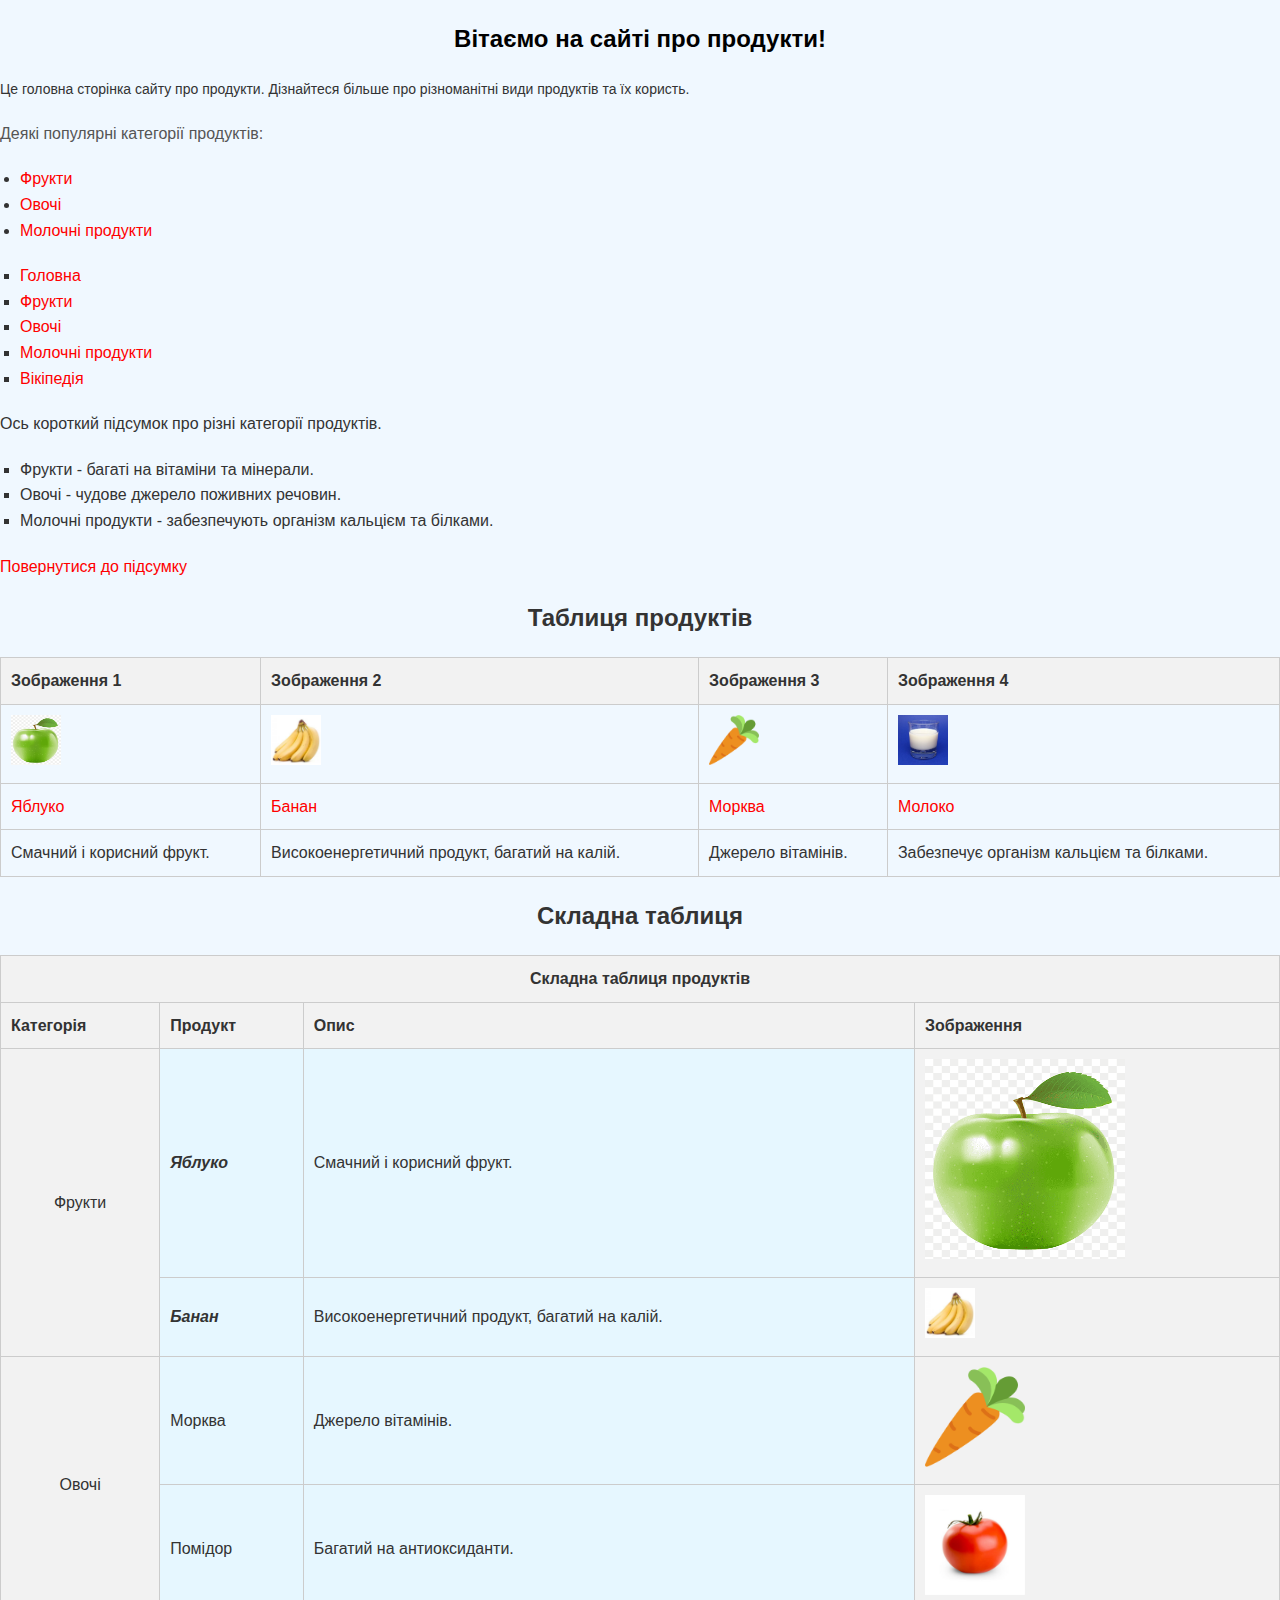
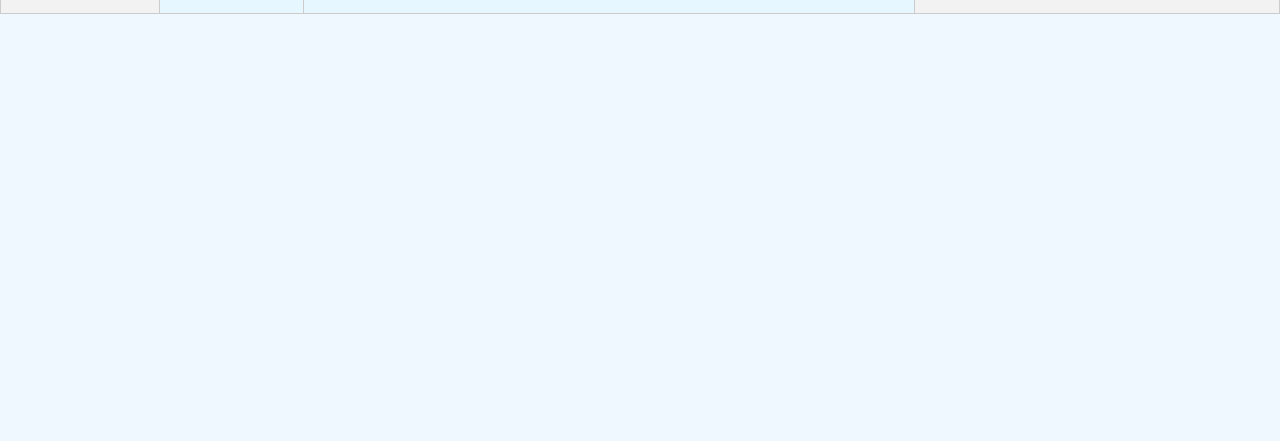
<file: lab3/index.html>
<!DOCTYPE html>
<html lang="uk">
<head>
    <meta charset="UTF-8">
    <meta name="author" content="Ваше Ім'я">
    <title>Продукти - Головна</title>
    <link rel="stylesheet" href="styles.css">
    <style>
        a { color: blue; } /* Колір гіперпосилань */
        body { background-color: #f0f8ff; }
        table { width: 100%; border-collapse: collapse; }
        th, td { border: 1px solid #ccc; padding: 10px; }
        th { background-color: #f2f2f2; }
    </style>
</head>
<body>
    <h1 style="font-family: Arial, sans-serif; text-align: center;"><dl><dt>Вітаємо на сайті про продукти!</dt></dl></h1>
    <p style="font-family: Verdana, sans-serif; font-size: 14px; color: #333;">Це головна сторінка сайту про продукти. Дізнайтеся більше про різноманітні види продуктів та їх користь.</p>
    <p class="custom-paragraph">Деякі популярні категорії продуктів:</p>
    <ul style="list-style-type: disc;">
        <li><a href="fruits.html">Фрукти</a></li>
        <li><a href="vegetables.html">Овочі</a></li>
        <li><a href="dairy.html">Молочні продукти</a></li>
    </ul>
    <nav>
        <ul>
            <li><a href="index.html">Головна</a></li>
            <li><a href="fruits.html#apple">Фрукти</a></li>
            <li><a href="vegetables.html">Овочі</a></li>
            <li><a href="dairy.html">Молочні продукти</a></li>
            <li><a href="https://uk.wikipedia.org/wiki/Фрукт" target="_blank">Вікіпедія</a></li>
        </ul>
    </nav>
    <p id="summary">Ось короткий підсумок про різні категорії продуктів.</p>
    <ul style="list-style-type: square;">
        <li>Фрукти - багаті на вітаміни та мінерали.</li>
        <li>Овочі - чудове джерело поживних речовин.</li>
        <li>Молочні продукти - забезпечують організм кальцієм та білками.</li>
    </ul>
    <a href="#summary">Повернутися до підсумку</a>
    <h2>Таблиця продуктів</h2>
    <table  cellpadding="5" cellspacing="0" style="width: 100%;">
        <thead style="background-color: #ccc;">
            <tr>
                <th>Зображення 1</th>
                <th>Зображення 2</th>
                <th>Зображення 3</th>
                <th>Зображення 4</th>
            </tr>
        </thead>
        <tbody>
            <tr>
                <td><img src="apple.png" alt="Яблуко" width="50" height="50"></td>
                <td><img src="banana.jpg" alt="Банан" width="50" height="50"></td>
                <td><img src="carrot.png" alt="Морква" width="50" height="50"></td>
                <td><img src="milk.jpg" alt="Молоко" width="50" height="50"></td>
            </tr>
            <tr>
                <td><a href="fruits.html#apple">Яблуко</a></td>
                <td><a href="fruits.html#banana">Банан</a></td>
                <td><a href="vegetables.html#carrot">Морква</a></td>
                <td><a href="dairy.html#milk">Молоко</a></td>
            </tr>
            <tr>
                <td>Смачний і корисний фрукт.</td>
                <td>Високоенергетичний продукт, багатий на калій.</td>
                <td>Джерело вітамінів.</td>
                <td>Забезпечує організм кальцієм та білками.</td>
            </tr>
        </tbody>
    </table>
    <h2>Складна таблиця</h2>
    <table   cellpadding="10" cellspacing="5">
        <colgroup>
            <col style="background-color:#f2f2f2;">
            <col span="2" style="background-color:#e6f7ff;">
            <col style="background-color:#f2f2f2;">
        </colgroup>
        <thead>
            <tr>
                <th colspan="4" style="text-align: center;">Складна таблиця продуктів</th>
            </tr>
            <tr>
                <th>Категорія</th>
                <th>Продукт</th>
                <th>Опис</th>
                <th>Зображення</th>
            </tr>
        </thead>
        <tbody>
            <tr>
                <td rowspan="2" style="text-align: center;">Фрукти</td>
                <td><b><i>Яблуко</i></b></td>
                <td>Смачний і корисний фрукт.</td>
                <td><img src="apple.png" alt="Яблуко" width="200" height="200"></td>
            </tr>
            <tr>
                <td><b><i>Банан</i></b></td>
                <td>Високоенергетичний продукт, багатий на калій.</td>
                <td><img src="banana.jpg" alt="Банан" width="50" height="50"></td>
            </tr>
            <tr>
                <td rowspan="2" style="text-align: center;">Овочі</td>
                <td>Морква</td>
                <td>Джерело вітамінів.</td>
                <td><img src="carrot.png" alt="Морква" width="100" height="100"></td>
            </tr>
            <tr>
                <td>Помідор</td>
                <td>Багатий на антиоксиданти.</td>
                <td><img src="tomato.jpg" alt="Помідор" width="100" height="100"></td>
            </tr>
        </tbody>
    </table>
    
 
    <iframe src="https://uk.wikipedia.org/wiki/Фрукт" width="600" height="400" style="border: none;"></iframe>
</body>
</html>
</file>
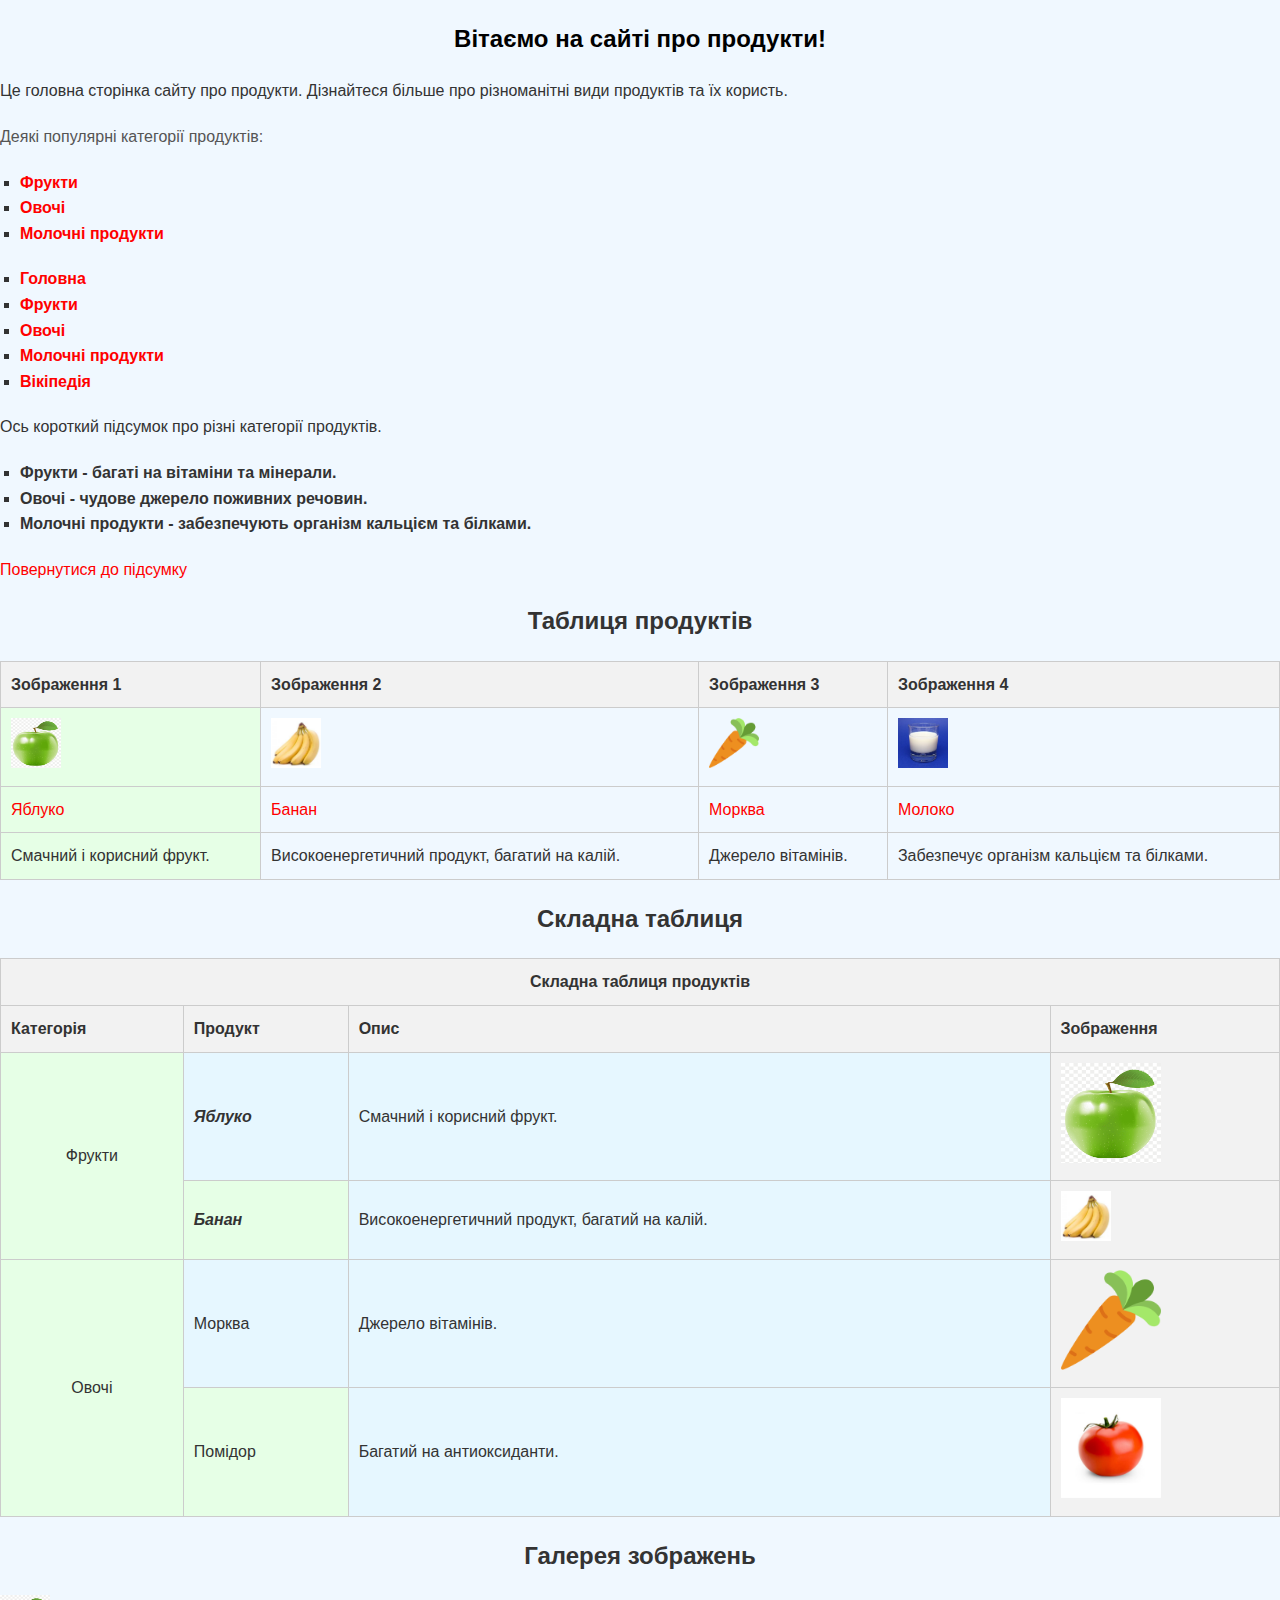
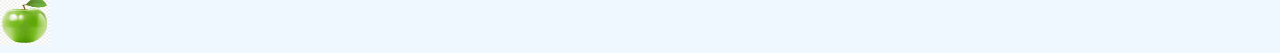
<file: lab4/index.html>
<!DOCTYPE html>
<html lang="uk">
<head>
    <meta charset="UTF-8">
    <meta name="author" content="Ваше Ім'я">
    <title>Продукти - Головна</title>
    <link rel="stylesheet" href="styles.css">
</head>
<body>
    <h1>Вітаємо на сайті про продукти!</h1>
    <p>Це головна сторінка сайту про продукти. Дізнайтеся більше про різноманітні види продуктів та їх користь.</p>
    <p class="custom-paragraph">Деякі популярні категорії продуктів:</p>
    <ul>
        <li><a href="fruits.html">Фрукти</a></li>
        <li><a href="vegetables.html">Овочі</a></li>
        <li><a href="dairy.html">Молочні продукти</a></li>
    </ul>
    <nav>
        <ul>
            <li><a href="index.html">Головна</a></li>
            <li><a href="fruits.html#apple">Фрукти</a></li>
            <li><a href="vegetables.html">Овочі</a></li>
            <li><a href="dairy.html">Молочні продукти</a></li>
            <li><a href="https://uk.wikipedia.org/wiki/Фрукт" target="_blank">Вікіпедія</a></li>
        </ul>
    </nav>
    <p id="summary">Ось короткий підсумок про різні категорії продуктів.</p>
    <ul>
        <li>Фрукти - багаті на вітаміни та мінерали.</li>
        <li>Овочі - чудове джерело поживних речовин.</li>
        <li>Молочні продукти - забезпечують організм кальцієм та білками.</li>
    </ul>
    <a href="#summary">Повернутися до підсумку</a>
    <h2>Таблиця продуктів</h2>
    <table>
        <thead>
            <tr>
                <th>Зображення 1</th>
                <th>Зображення 2</th>
                <th>Зображення 3</th>
                <th>Зображення 4</th>
            </tr>
        </thead>
        <tbody>
            <tr>
                <td><img src="apple.png" alt="Яблуко" width="50" height="50"></td>
                <td><img src="banana.jpg" alt="Банан" width="50" height="50"></td>
                <td><img src="carrot.png" alt="Морква" width="50" height="50"></td>
                <td><img src="milk.jpg" alt="Молоко" width="50" height="50"></td>
            </tr>
            <tr>
                <td><a href="fruits.html#apple">Яблуко</a></td>
                <td><a href="fruits.html#banana">Банан</a></td>
                <td><a href="vegetables.html#carrot">Морква</a></td>
                <td><a href="dairy.html#milk">Молоко</a></td>
            </tr>
            <tr>
                <td>Смачний і корисний фрукт.</td>
                <td>Високоенергетичний продукт, багатий на калій.</td>
                <td>Джерело вітамінів.</td>
                <td>Забезпечує організм кальцієм та білками.</td>
            </tr>
        </tbody>
    </table>
    <h2>Складна таблиця</h2>
    <table>
        <colgroup>
            <col style="background-color:#f2f2f2;">
            <col span="2" style="background-color:#e6f7ff;">
            <col style="background-color:#f2f2f2;">
        </colgroup>
        <thead>
            <tr>
                <th colspan="4" style="text-align: center;">Складна таблиця продуктів</th>
            </tr>
            <tr>
                <th>Категорія</th>
                <th>Продукт</th>
                <th>Опис</th>
                <th>Зображення</th>
            </tr>
        </thead>
        <tbody>
            <tr>
                <td rowspan="2" style="text-align: center;">Фрукти</td>
                <td><b><i>Яблуко</i></b></td>
                <td>Смачний і корисний фрукт.</td>
                <td><img src="apple.png" alt="Яблуко" width="100" height="100"></td>
            </tr>
            <tr>
                <td><b><i>Банан</i></b></td>
                <td>Високоенергетичний продукт, багатий на калій.</td>
                <td><img src="banana.jpg" alt="Банан" width="50" height="50"></td>
            </tr>
            <tr>
                <td rowspan="2" style="text-align: center;">Овочі</td>
                <td>Морква</td>
                <td>Джерело вітамінів.</td>
                <td><img src="carrot.png" alt="Морква" width="100" height="100"></td>
            </tr>
            <tr>
                <td>Помідор</td>
                <td>Багатий на антиоксиданти.</td>
                <td><img src="tomato.jpg" alt="Помідор" width="100" height="100"></td>
            </tr>
        </tbody>
    </table>
    <h2>Галерея зображень</h2>
    
    <img src="apple.png" alt="Яблуко" width="50" height="50">
    <img src="apple.png" alt="Яблу
</file>
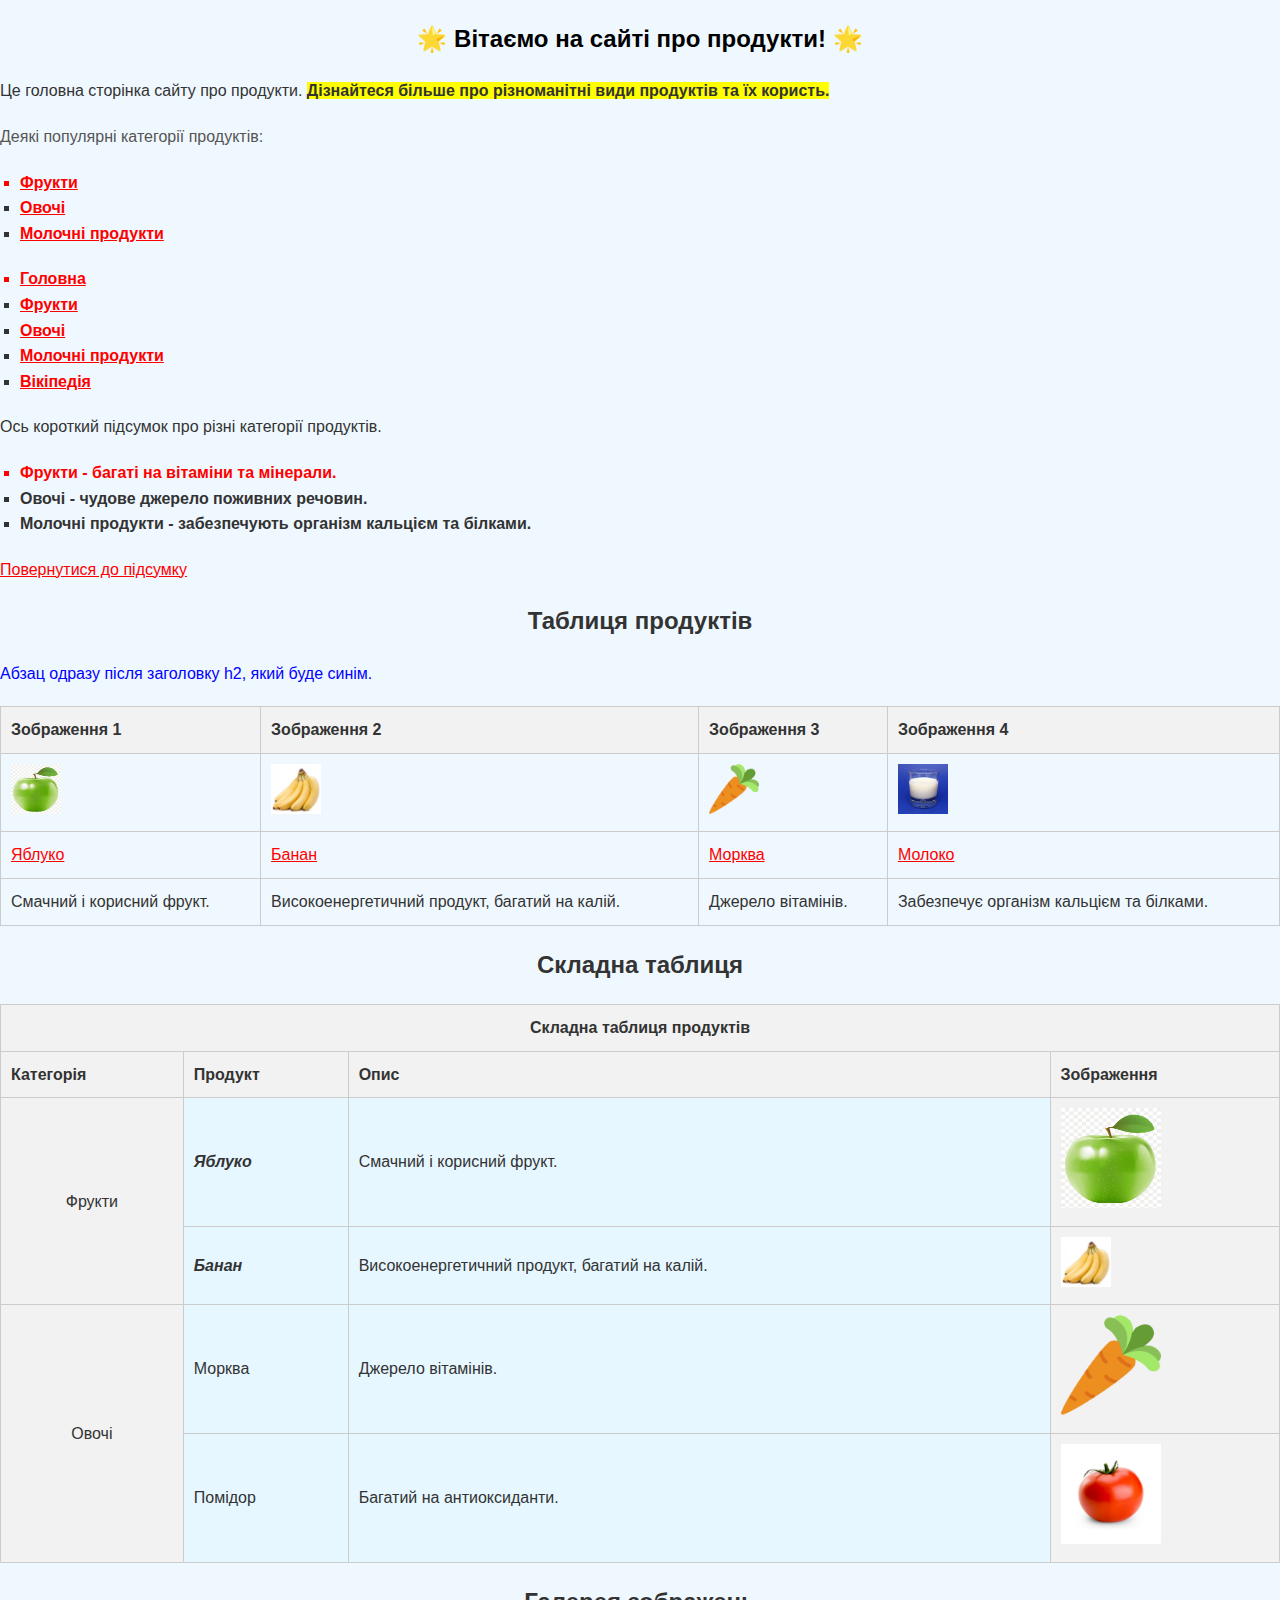
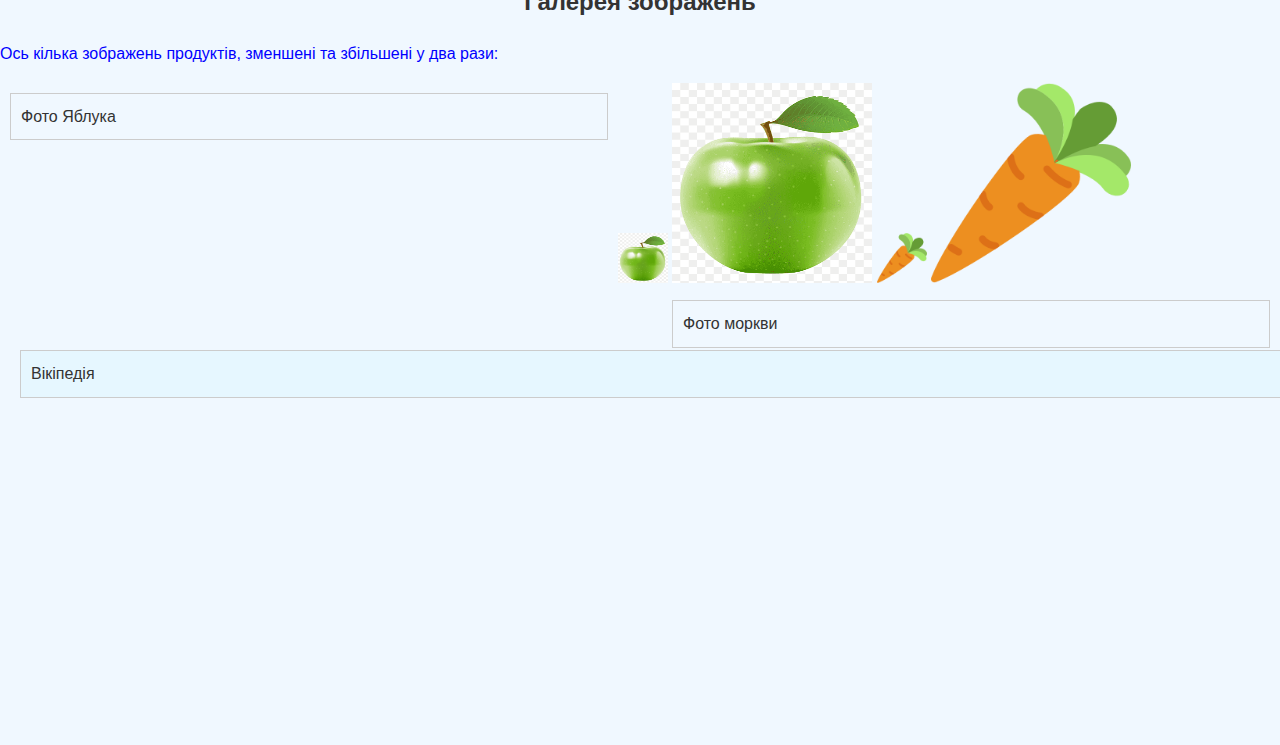
<file: lab5/index.html>
<!DOCTYPE html>
<html lang="uk">
<head>
    <meta charset="UTF-8">
    <meta name="author" content="Ваше Ім'я">
    <title>Продукти - Головна</title>
    <link rel="stylesheet" href="styles.css">
</head>
<body>
    <h1>Вітаємо на сайті про продукти!</h1>
    <p>Це головна сторінка сайту про продукти. <span class="highlight">Дізнайтеся
     більше про різноманітні види продуктів та їх користь.</span></p>
    <p class="custom-paragraph">Деякі популярні категорії продуктів:</p>
    
    <!-- Дочірні селектори -->
    <ul>
        <li><a href="fruits.html">Фрукти</a></li>
        <li><a href="vegetables.html">Овочі</a></li>
        <li><a href="dairy.html">Молочні продукти</a></li>
    </ul>
    
    <!-- Контекстні селектори -->
    <nav>
        <ul>
            <li><a href="index.html">Головна</a></li>
            <li><a href="fruits.html#apple">Фрукти</a></li>
            <li><a href="vegetables.html">Овочі</a></li>
            <li><a href="dairy.html">Молочні продукти</a></li>
            <li><a href="https://uk.wikipedia.org/wiki/Фрукт" target="_blank">Вікіпедія</a></li>
        </ul>
    </nav>
    
    <p id="summary">Ось короткий підсумок про різні категорії продуктів.</p>
    <ul>
        <li>Фрукти - багаті на вітаміни та мінерали.</li>
        <li>Овочі - чудове джерело поживних речовин.</li>
        <li>Молочні продукти - забезпечують організм кальцієм та білками.</li>
    </ul>
    <a href="#summary">Повернутися до підсумку</a>
    
    <h2>Таблиця продуктів</h2>
    <p>Абзац одразу після заголовку h2, який буде синім.</p>
    
    <table>
        <thead>
            <tr>
                <th>Зображення 1</th>
                <th>Зображення 2</th>
                <th>Зображення 3</th>
                <th>Зображення 4</th>
            </tr>
        </thead>
        <tbody>
            <tr>
                <td><img src="apple.png" alt="Яблуко" width="50" height="50"></td>
                <td><img src="banana.jpg" alt="Банан" width="50" height="50"></td>
                <td><img src="carrot.png" alt="Морква" width="50" height="50"></td>
                <td><img src="milk.jpg" alt="Молоко" width="50" height="50"></td>
            </tr>
            <tr>
                <td><a href="fruits.html#apple">Яблуко</a></td>
                <td><a href="fruits.html#banana">Банан</a></td>
                <td><a href="vegetables.html#carrot">Морква</a></td>
                <td><a href="dairy.html#milk">Молоко</a></td>
            </tr>
            <tr>
                <td>Смачний і корисний фрукт.</td>
                <td>Високоенергетичний продукт, багатий на калій.</td>
                <td>Джерело вітамінів.</td>
                <td>Забезпечує організм кальцієм та білками.</td>
            </tr>
        </tbody>
    </table>
    
    <h2>Складна таблиця</h2>
    <table>
        <colgroup>
            <col style="background-color:#f2f2f2;">
            <col span="2" style="background-color:#e6f7ff;">
            <col style="background-color:#f2f2f2;">
        </colgroup>
        <thead>
            <tr>
                <th colspan="4" style="text-align: center;">Складна таблиця продуктів</th>
            </tr>
            <tr>
                <th>Категорія</th>
                <th>Продукт</th>
                <th>Опис</th>
                <th>Зображення</th>
            </tr>
        </thead>
        <tbody>
            <tr>
                <td rowspan="2" style="text-align: center;">Фрукти</td>
                <td><b><i>Яблуко</i></b></td>
                <td>Смачний і корисний фрукт.</td>
                <td><img src="apple.png" alt="Яблуко" width="100" height="100"></td>
            </tr>
            <tr>
                <td><b><i>Банан</i></b></td>
                <td>Високоенергетичний продукт, багатий на калій.</td>
                <td><img src="banana.jpg" alt="Банан" width="50" height="50"></td>
            </tr>
            <tr>
                <td rowspan="2" style="text-align: center;">Овочі</td>
                <td>Морква</td>
                <td>Джерело вітамінів.</td>
                <td><img src="carrot.png" alt="Морква" width="100" height="100"></td>
            </tr>
            <tr>
                <td>Помідор</td>
                <td>Багатий на антиоксиданти.</td>
                <td><img src="tomato.jpg" alt="Помідор" width="100" height="100"></td>
            </tr>
        </tbody>
    </table>
    
    <h2>Галерея зображень</h2>
    <p>Ось кілька зображень продуктів, зменшені та збільшені у два рази:</p>
    <img src="apple.png" alt="Яблуко" width="50" height="50">
    <img src="apple.png" alt="Яблуко велике" width="200" height="200">
    <img src="carrot.png" alt="Морква" width="50" height="50">
    <img src="carrot.png" alt="Морква велика" width="200" height="200">
    
    <!-- Плаваючі блоки -->
    <div class="float-left">
        Фото Яблука
    </div>
    <div class="float-right">
        Фото моркви
    </div>
    
    <!-- Позиціонування блоків -->
    <div class="positioned">
        Вікіпедія
    </div>
    
    
    <iframe src="https://uk.wikipedia.org/wiki/Фрукт" width="600" height="400" style="border: none;"></iframe>
</body>
</html>
</file>
<file: lab3/styles.css>
/* Стиль для тіла (BODY) */
body {
    background-color: #f0f8ff;
    font-family: Verdana, sans-serif;
    color: #333;
    line-height: 1.6;
    margin: 0;
    padding: 0;
}

/* Стиль для заголовків (HN) */
h1, h2, h3, h4, h5, h6 {
    color: #333;
    text-align: center;
    margin-top: 20px;
    margin-bottom: 20px;
    font-weight: bold;
}

/* Стиль для посилань */
a {
    color: blue;
    text-decoration: none;
}

a:hover {
    color: darkblue;
}

/* Перевизначення стилю для посилань в документі */
body a {
    color: red !important;
}

/* Внутрішній стиль для абзацу */
p.custom-paragraph {
    font-size: 16px;
    color: #555;
    margin: 20px 0;
}

/* Стиль для списків */
ul, ol, dl {
    margin: 20px;
    padding: 0;
}

ul {
    list-style-type: square;
}

ol {
    list-style-type: decimal;
}

dl dt {
    font-weight: bold;
}

dl dd {
    margin-left: 20px;
}

/* Стиль для таблиць */
table {
    width: 100%;
    border-collapse: collapse;
    margin: 20px 0;
}

th, td {
    border: 1px solid #ccc;
    padding: 10px;
    text-align: left;
}

th {
    background-color: #f2f2f2;
}

/* Використання важливих оголошень */
h1 {
    font-size: 24px !important;
    color: #000 !important;
}
</file>
<file: lab4/styles.css>
/* Стиль для тіла (BODY) */
body {
    background-color: #f0f8ff;
    font-family: Verdana, sans-serif;
    color: #333;
    line-height: 1.6;
    margin: 0;
    padding: 0;
}

/* Стиль для заголовків (HN) */
h1, h2, h3, h4, h5, h6 {
    color: #333;
    text-align: center;
    margin-top: 20px;
    margin-bottom: 20px;
    font-weight: bold;
}

/* Стиль для посилань */
a {
    color: blue;
    text-decoration: none;
}

a:hover {
    color: darkblue;
}

/* Перевизначення стилю для посилань в документі */
body a {
    color: red !important;
}

/* Внутрішній стиль для абзацу */
p.custom-paragraph {
    font-size: 16px;
    color: #555;
    margin: 20px 0;
}

/* Стиль для списків */
ul, ol, dl {
    margin: 20px;
    padding: 0;
}

ul {
    list-style-type: square;
}

ol {
    list-style-type: decimal;
}

dl dt {
    font-weight: bold;
}

dl dd {
    margin-left: 20px;
}

/* Стиль для таблиць */
table {
    width: 100%;
    border-collapse: collapse;
    margin: 20px 0;
}

th, td {
    border: 1px solid #ccc;
    padding: 10px;
    text-align: left;
}

th {
    background-color: #f2f2f2;
}

/* Використання важливих оголошень */
h1 {
    font-size: 24px !important;
    color: #000 !important;
}

/* Контекстні селектори */
nav ul li a {
    color: green; 
}

/* Сусідні селектори */
h2 + p {
    color: blue; 
}

/* Дочірні селектори */
ul > li {
    font-weight: bold; 
}

table > tbody > tr > td:first-child {
    background-color: #e6ffe6; /* Перший стовпець таблиці */
}
</file>
<file: lab5/styles.css>
/* Стиль для тіла (BODY) */
body {
    background-color: #f0f8ff;
    font-family: Verdana, sans-serif;
    color: #333;
    line-height: 1.6;
    margin: 0;
    padding: 0;
}

/* Стиль для заголовків (HN) */
h1, h2, h3, h4, h5, h6 {
    color: #333;
    text-align: center;
    margin-top: 20px;
    margin-bottom: 20px;
    font-weight: bold;
}

/* Стиль для посилань */
a:link {
    color: blue;
}

a:visited {
    color: purple;
}

a:hover {
    color: darkblue;
}

a:active {
    color: red;
}

/* Перевизначення стилю для посилань в документі */
body a {
    color: red !important;
}

/* Внутрішній стиль для абзацу */
p.custom-paragraph {
    font-size: 16px;
    color: #555;
    margin: 20px 0;
}

/* Стиль для списків */
ul, ol, dl {
    margin: 20px;
    padding: 0;
}

ul {
    list-style-type: square;
}

ol {
    list-style-type: decimal;
}

dl dt {
    font-weight: bold;
}

dl dd {
    margin-left: 20px;
}

/* Стиль для таблиць */
table {
    width: 100%;
    border-collapse: collapse;
    margin: 20px 0;
}

th, td {
    border: 1px solid #ccc;
    padding: 10px;
    text-align: left;
}

th {
    background-color: #f2f2f2;
}

/* Використання важливих оголошень */
h1 {
    font-size: 24px !important;
    color: #000 !important;
}

/* Контекстні селектори */
nav ul li a {
    color: green; /* Посилання в навігації */
}

/* Сусідні селектори */
h2 + p {
    color: blue; /* Абзац одразу після заголовку h2 */
}

/* Дочірні селектори */
ul > li {
    font-weight: bold; /* Всі прямі нащадки ul */
}

/* Плаваючі блоки */
.float-left {
    float: left;
    width: 45%;
    margin: 10px;
    padding: 10px;
    border: 1px solid #ccc;
}

.float-right {
    float: right;
    width: 45%;
    margin: 10px;
    padding: 10px;
    border: 1px solid #ccc;
}

/* Позиціонування блоків */
.positioned {
    position: relative;
    top: 60px;
    left: 20px;
    background-color: #e6f7ff;
    padding: 10px;
    border: 1px solid #ccc;
}

/* Псевдоклас :first-child */
ul > li:first-child {
    color: red;
}

/* Псевдоелементи :before, :after */
h1:before {
    content: "🌟 ";
    color: gold;
}

h1:after {
    content: " 🌟";
    color: gold;
}

/* Стиль для span */
.highlight {
    background-color: yellow;
    font-weight: bold;
}
</file>
